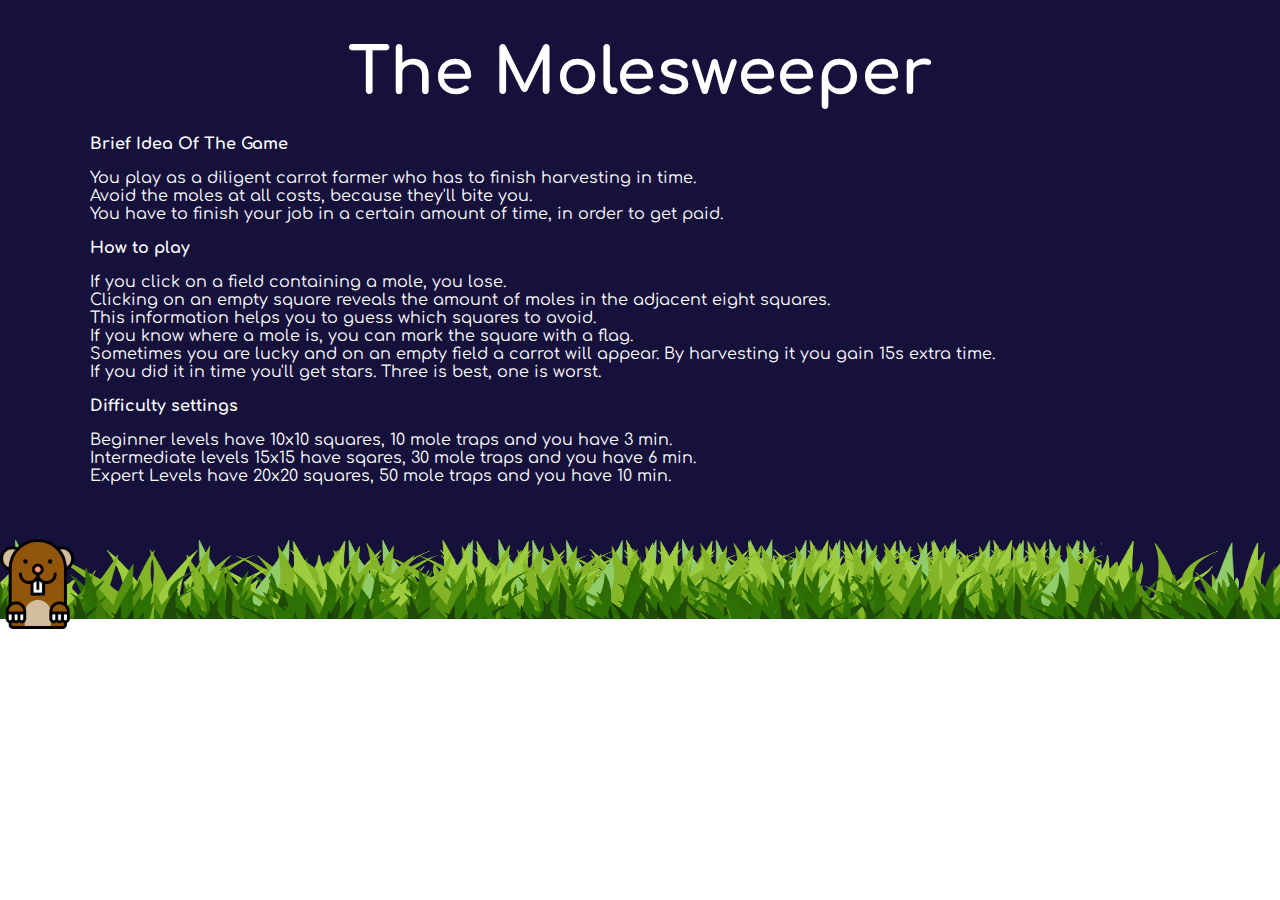
<file: docs/index.html>
<!DOCTYPE html>
<html lang="en">
<head>
    <meta charset="UTF-8"/>
    <link rel="stylesheet" href="main.css">
    <link rel="icon" type="image/x-icon" href="fav_mole.png">
    <link rel="preconnect" href="https://fonts.googleapis.com">
    <link rel="preconnect" href="https://fonts.gstatic.com" crossorigin>
    <link href="https://fonts.googleapis.com/css2?family=Comfortaa&family=Londrina+Solid&family=Luckiest+Guy&family=Reem+Kufi+Fun&display=swap" rel="stylesheet">
    <title>Instructions</title>
</head>

<body>
    <div class="Background">
    <h1>The Molesweeper</h1>
       
    <div class="carrots">
        <img src="carrot.png" alt="carrot">
        <img src="carrot.png" alt="carrot">
        <img src="carrot.png" alt="carrot">
        <img src="carrot.png" alt="carrot">
        <img src="carrot.png" alt="carrot">
        <img src="carrot.png" alt="carrot">
        <img src="carrot.png" alt="carrot">
    </div>
    
    <div class="grid-container">
        <b><p>Brief Idea Of The Game</p></b>
    <div class="grid-text1">
       <p> You play as a diligent carrot farmer who has to finish harvesting in time. 
       <br>Avoid the moles at all costs, because they'll bite you. 
       <br>You have to finish your job in a certain amount of time, in order to get paid. </p>
   </div>

    <div class="grid-text2">
       <b><p>How to play </p></b>
            <p> If you click on a field containing a mole, you lose. 
            <br>Clicking on an empty square reveals the amount of moles in the adjacent eight squares. 
            <br>This information helps you to guess which squares to avoid.
            <br>If you know where a mole is, you can mark the square with a flag. 
            <br>Sometimes you are lucky and on an empty field a carrot will appear. By harvesting it you gain 15s extra time. 
            <br>If you did it in time you'll get stars. Three is best, one is worst. </p>
    </div>
    
    <div class="grid-text3">
        <b><p>Difficulty settings </p></b> 
        <p>Beginner levels have 10x10 squares, 10 mole traps and you have 3 min. 
        <br>Intermediate levels 15x15 have sqares, 30 mole traps and you have 6 min. 
        <br>Expert Levels have 20x20 squares, 50 mole traps and you have 10 min.</p>
    </div>
    </div>
</div>
<div class="layer">  
    <div class="backgrass"><img src="grass.png" alt="grass"></div>
    <div class="mole"><img src="mole.png" alt="mole"></div>
</div>
</body>

</html>
</file>
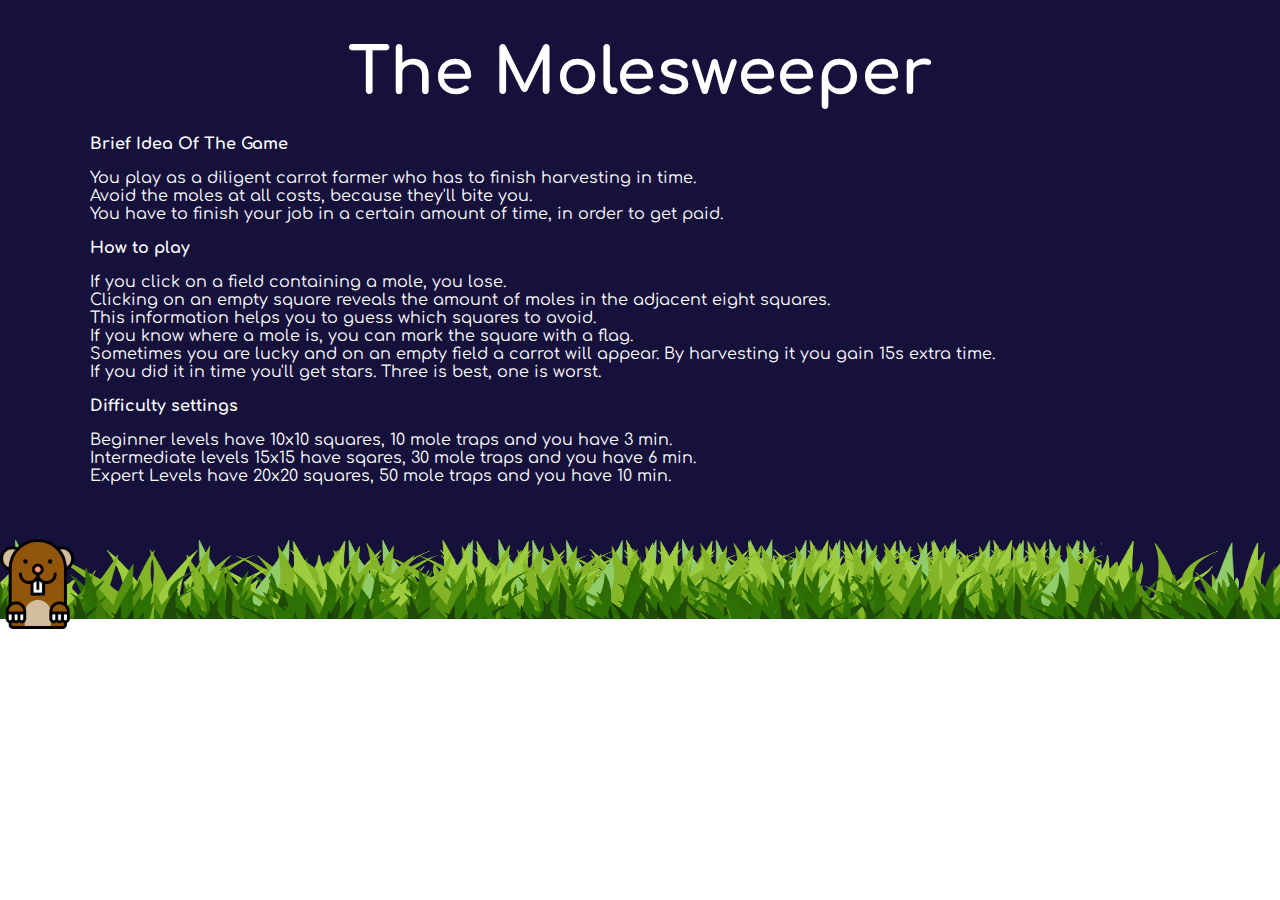
<file: Website/main.html>
<!DOCTYPE html>
<html lang="en">
<head>
    <meta charset="UTF-8"/>
    <link rel="stylesheet" href="main.css">
    <link rel="icon" type="image/x-icon" href="fav_mole.png">
    <link rel="preconnect" href="https://fonts.googleapis.com">
    <link rel="preconnect" href="https://fonts.gstatic.com" crossorigin>
    <link href="https://fonts.googleapis.com/css2?family=Comfortaa&family=Londrina+Solid&family=Luckiest+Guy&family=Reem+Kufi+Fun&display=swap" rel="stylesheet">
    <title>Instructions</title>
</head>

<body>
    <div class="Background">
    <h1>The Molesweeper</h1>
       
    <div class="carrots">
        <img src="carrot.png" alt="carrot">
        <img src="carrot.png" alt="carrot">
        <img src="carrot.png" alt="carrot">
        <img src="carrot.png" alt="carrot">
        <img src="carrot.png" alt="carrot">
        <img src="carrot.png" alt="carrot">
        <img src="carrot.png" alt="carrot">
    </div>
    
    <div class="grid-container">
        <b><p>Brief Idea Of The Game</p></b>
    <div class="grid-text1">
       <p> You play as a diligent carrot farmer who has to finish harvesting in time. 
       <br>Avoid the moles at all costs, because they'll bite you. 
       <br>You have to finish your job in a certain amount of time, in order to get paid. </p>
   </div>

    <div class="grid-text2">
       <b><p>How to play </p></b>
            <p> If you click on a field containing a mole, you lose. 
            <br>Clicking on an empty square reveals the amount of moles in the adjacent eight squares. 
            <br>This information helps you to guess which squares to avoid.
            <br>If you know where a mole is, you can mark the square with a flag. 
            <br>Sometimes you are lucky and on an empty field a carrot will appear. By harvesting it you gain 15s extra time. 
            <br>If you did it in time you'll get stars. Three is best, one is worst. </p>
    </div>
    
    <div class="grid-text3">
        <b><p>Difficulty settings </p></b> 
        <p>Beginner levels have 10x10 squares, 10 mole traps and you have 3 min. 
        <br>Intermediate levels 15x15 have sqares, 30 mole traps and you have 6 min. 
        <br>Expert Levels have 20x20 squares, 50 mole traps and you have 10 min.</p>
    </div>
    </div>
</div>
<div class="layer">  
    <div class="backgrass"><img src="grass.png" alt="grass"></div>
    <div class="mole"><img src="mole.png" alt="mole"></div>
</div>
</body>

</html>
</file>
<file: docs/main.css>
body {
  margin: 0;
  padding: 0;
  color: white;
  font-family: 'Comfortaa', cursive;
  overflow: hidden;
}

.Background{
  background-color: #15113b;
  height: 100%;
}

title {
  color: white;
  margin-top: 35px;
}

h1{
  font-size: 5vw;
  padding-top: 3%;
  text-align: center;
  margin-top:0%;
  margin-bottom: 2%;
}

.carrots img{
  width: 30px;
  animation: carrots 4s linear infinite;
}

.carrots{
  width: 100%;
  display: flex;
  align-items: center;
  justify-content: space-around;
  position: absolute;
  top: -70px;
}

@keyframes carrots{
  0%{
    transform: translateY(0);
    opacity: 0;
  }
  50%{
    opacity: 1;
  }
  70%{
    opacity: 1;
  }
  100%{
    transform: translateY(80vh);
    opacity: 0;
  }
}

/*adjust when each carrot appears*/
.carrots img:nth-child(1){
  animation-delay: 2s;
}
.carrots img:nth-child(2){
  animation-delay: 3s;
  width: 35px;
}
.carrots img:nth-child(3){
  animation-delay: 1s;
  width: 25px;
}
.carrots img:nth-child(4){
  animation-delay: 4s;
}
.carrots img:nth-child(5){
  animation-delay: 2s;
  width: 20px;
}
.carrots img:nth-child(6){
  animation-delay: 2.5s;
  width: 25px;
}

.carrots img:nth-child(7){
  animation-delay: 5s;
}

.grid-container{
  padding-left: 7%;
  padding-bottom: 3%;
  padding-right: 7%;
}


.mole{
  width: 90px;
  height: auto;
 position: absolute
}
.backgrass{
  width: 100%;
  height: 80px;
  background-color: #15113b;
  position: absolute;
}

img{
  width: 100%;
  height: 100%;
}
</file>
<file: Website/main.css>
body {
  margin: 0;
  padding: 0;
  color: white;
  font-family: 'Comfortaa', cursive;
  overflow: hidden;
}

.Background{
  background-color: #15113b;
  height: 100%;
}

title {
  color: white;
  margin-top: 35px;
}

h1{
  font-size: 5vw;
  padding-top: 3%;
  text-align: center;
  margin-top:0%;
  margin-bottom: 2%;
}

.carrots img{
  width: 30px;
  animation: carrots 4s linear infinite;
}

.carrots{
  width: 100%;
  display: flex;
  align-items: center;
  justify-content: space-around;
  position: absolute;
  top: -70px;
}

@keyframes carrots{
  0%{
    transform: translateY(0);
    opacity: 0;
  }
  50%{
    opacity: 1;
  }
  70%{
    opacity: 1;
  }
  100%{
    transform: translateY(80vh);
    opacity: 0;
  }
}

/*adjust when each carrot appears*/
.carrots img:nth-child(1){
  animation-delay: 2s;
}
.carrots img:nth-child(2){
  animation-delay: 3s;
  width: 35px;
}
.carrots img:nth-child(3){
  animation-delay: 1s;
  width: 25px;
}
.carrots img:nth-child(4){
  animation-delay: 4s;
}
.carrots img:nth-child(5){
  animation-delay: 2s;
  width: 20px;
}
.carrots img:nth-child(6){
  animation-delay: 2.5s;
  width: 25px;
}

.carrots img:nth-child(7){
  animation-delay: 5s;
}

.grid-container{
  padding-left: 7%;
  padding-bottom: 3%;
  padding-right: 7%;
}


.mole{
  width: 90px;
  height: auto;
 position: absolute
}
.backgrass{
  width: 100%;
  height: 80px;
  background-color: #15113b;
  position: absolute;
}

img{
  width: 100%;
  height: 100%;
}
</file>
